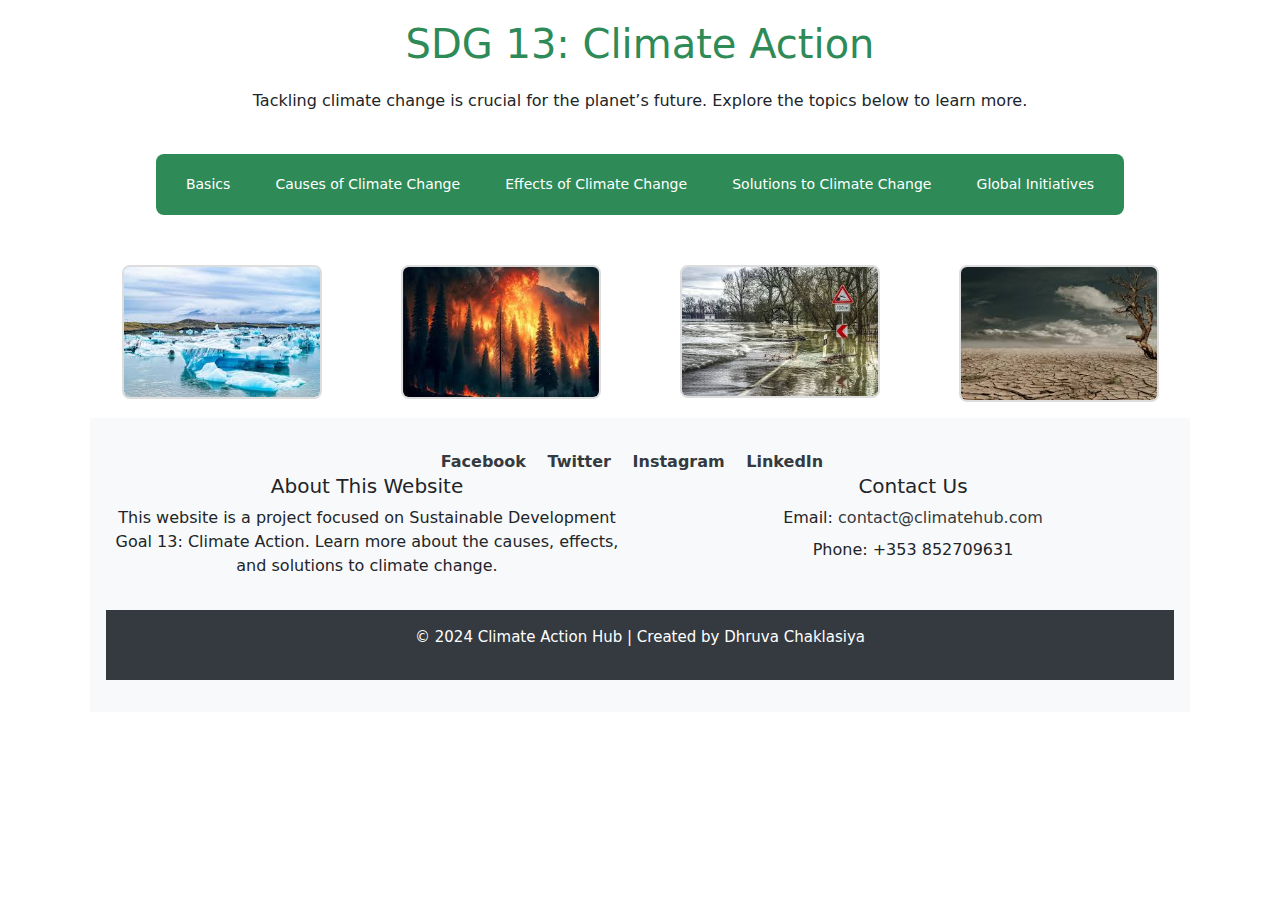
<file: index.html>
<!DOCTYPE html>
<html lang="en" class="index_html">
	<head>
		<meta charset="UTF-8">
		<meta name="viewport" content="width=device-width, initial-scale=1.0">
		<title>Climate Action Hub</title>
		<meta name="author" content="Dhruva Chaklasiya">
		<meta name="description" content="This website is all about the sustainable development goal 13 i.e. Climate Action">
		<meta name="keywords" content="HTML, CSS, JavaScript, Climate Change, SDG13, sdg13, sdg-13">
		<!--Bootstrap-->
		<link href="https://cdn.jsdelivr.net/npm/bootstrap@5.3.3/dist/css/bootstrap.min.css" rel="stylesheet" integrity="sha384-QWTKZyjpPEjISv5WaRU9OFeRpok6YctnYmDr5pNlyT2bRjXh0JMhjY6hW+ALEwIH" crossorigin="anonymous">
		 <!-- own stylesheet-->
		 <link href="style.css" rel="stylesheet">
		 <!--own java script-->
		<script src="script.js" ></script>
	</head>
	<body>
		<div class="container">
			<!--for own CSS-->
			<div class="home_container">
				<h1 class="home_heading">SDG 13: Climate Action</h1>
				<p class="home_p1">Tackling climate change is crucial for the planet’s future. Explore the topics below to learn more.</p>

				<!--Navigation Bar -->
				<div class="nav-bar">
				<!-- for own CSS-->
					<div class="home_nav">
						<a href="page1.html" class="home_nav_a">Basics</a>
						<a href="CausesOfClimateChange.html" class="home_nav_a">Causes of Climate Change</a>
						<a href="EffectsOfClimateChange.html" class="home_nav_a">Effects of Climate Change</a>
						<a href="page4.html" class="home_nav_a">Solutions to Climate Change</a>
						<a href="page5.html" class="home_nav_a">Global Initiatives</a>
					</div>
				</div>
					 <!-- Image Section -->
					<div class="row">
						<div class="home_image_row">
							<div class=" col-md-3">
								<img src="../melting-ice.jpeg" class="home_img" alt="Melting Ice">
							</div>
							<div class="col-md-3">
								<img src="../wildfire.jpeg" class="home_img" alt="Wildfire">
							</div>
							<div class=" col-md-3">
								<img src="../flooding.jpeg" class="home_img"  alt="Flooding">
							</div>
							<div class=" col-md-3">
								<img src="../drought.jpeg" class="home_img"  alt="Drought">
							</div>
						
						</div>
					</div>
					<!-- Footer Section -->
					<div class="row">
						<div class="home_footer">
			<!-- Social Media Links -->
							<div class="home_footer_social">
								<a href="https://www.facebook.com">
									Facebook
								</a>
								<a href="https://www.twitter.com">
									Twitter
								</a>
								<a href="https://www.instagram.com">
									Instagram
								</a>
								<a href="https://www.linkedin.com">
									LinkedIn
								</a>
							</div>

			<!-- Footer Links -->
							<div class="row">
								<div class="col-md-6">
									<div class="home_footer_about">
										<h5>About This Website</h5>
										<p>
											This website is a project focused on Sustainable Development Goal 13: Climate Action.
											Learn more about the causes, effects, and solutions to climate change.
										</p>
									</div>
								</div>
								<div class="col-md-6">
									<div class="home_footer_contact">
										<h5>Contact Us</h5>
										<ul>
											<li>Email: <a href="mailto:contact@climatehub.com">contact@climatehub.com</a></li>
											<li>Phone: +353 852709631</li>
										</ul>
									</div>
								</div>
							</div>
		<!-- Footer Bottom -->
							<div class="row">
								<div class="col-md-12">
									<div class="home_footer_bottom">
										<p>© 2024 Climate Action Hub | Created by Dhruva Chaklasiya</p>
									</div>
								</div>
							</div>
						</div>
					</div>
		</div>
	</div>
	</body>
</html>
</file>
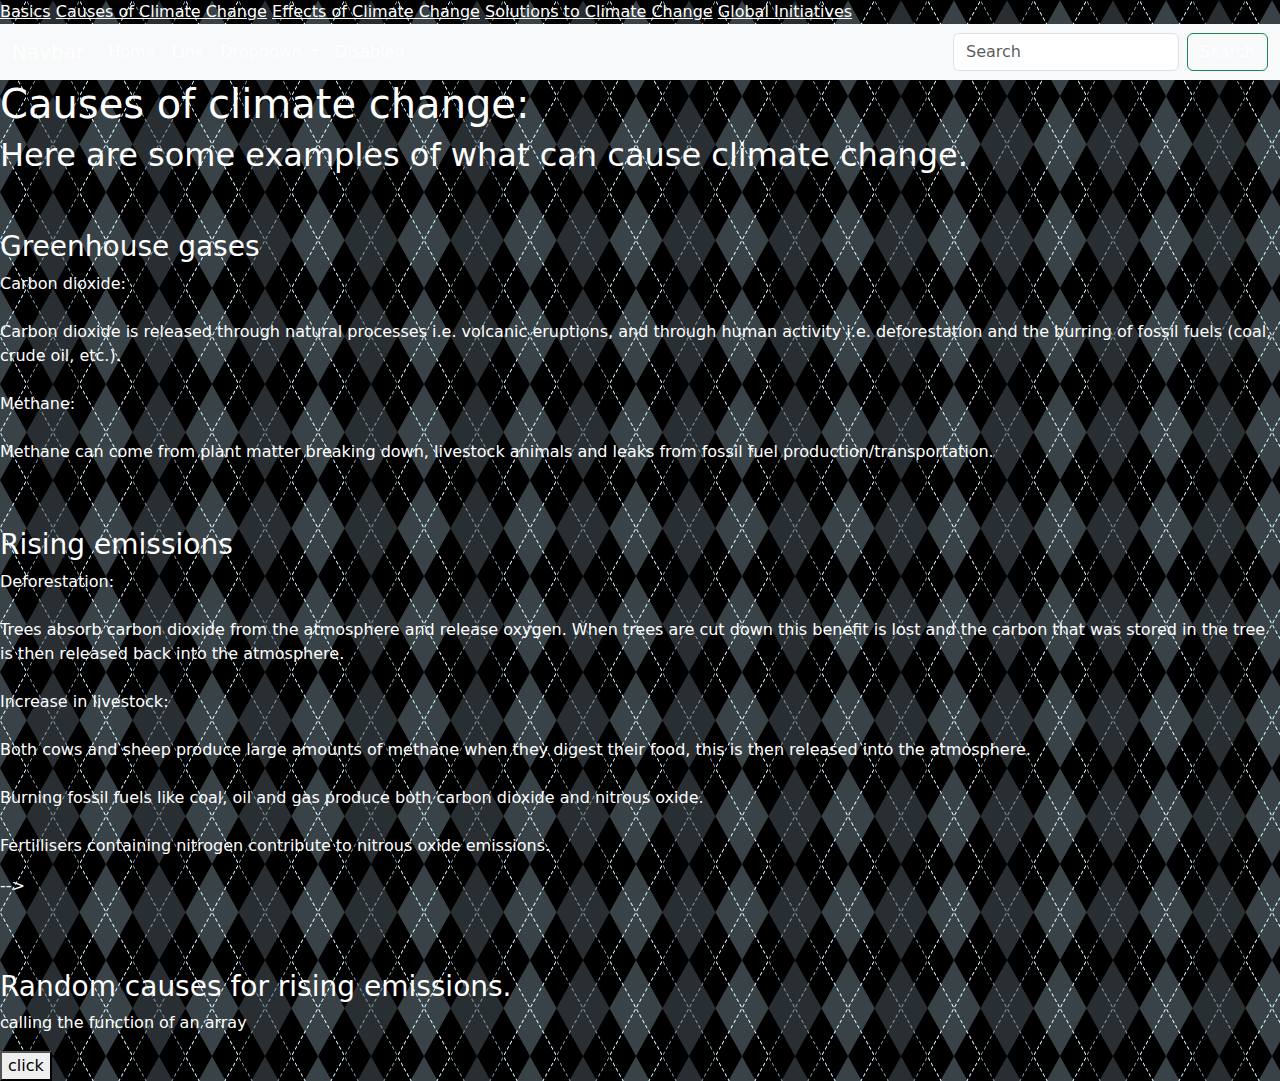
<file: CausesOfClimateChange.html>
<!-- Alex Good -->
<!Doctype html>
<html lang="en">
	<!-- Title, meta tags and java script -->
	<head>
		<meta name="author" content="Alex Good">
		<meta name="description" content="Causes of climate change.">
		<meta charset="utf-8">
		<meta name="viewport" content="width=device-width, initial-scale=1">
		<link rel="stylesheet"	href="https://cdn.jsdelivr.net/npm/bootstrap@5.3.3/dist/css/bootstrap.min.css">
		<title>Causes of climate change</title>
		<link rel="stylesheet"	href="https://cdn.jsdelivr.net/npm/bootstrap@5.3.3/dist/css/bootstrap.min.css">
		<script src="external.js"></script>

	</head>	
	<head>
			<div class="nav-bar">
				<!-- for own CSS-->
				<div class="home_nav">
					<a href="page1.html" class="home_nav_a">Basics</a>
					<a href="CausesOfClimateChange.html" class="home_nav_a">Causes of Climate Change</a>
					<a href="EffectsOfClimateChange.html">Effects of Climate Change</a>
					<a href="page4.html" class="home_nav_a">Solutions to Climate Change</a>
					<a href="page5.html" class="home_nav_a">Global Initiatives</a>
				</div>
			</div>


	
	</head>
	
<style>
<!--Nav bar-->
body {
  margin: 0;
  font-family: Arial, Helvetica, sans-serif;
}

.topnav {
  overflow: hidden;
  background-color: #333;
}

.topnav a {
  float: left;
  color: #f2f2f2;
  text-align: center;
  padding: 14px 16px;
  text-decoration: none;
  font-size: 17px;
}

.topnav a:hover {
  background-color: #ddd;
  color: black;
}

.topnav a.active {
  background-color: #04AA6D;
  color: white;
}
</style>
</head>
<body>
<nav class="navbar navbar-expand-lg bg-body-tertiary">
  <div class="container-fluid">
    <a class="navbar-brand" href="#">Navbar</a>
    <button class="navbar-toggler" type="button" data-bs-toggle="collapse" data-bs-target="#navbarSupportedContent" aria-controls="navbarSupportedContent" aria-expanded="false" aria-label="Toggle navigation">
      <span class="navbar-toggler-icon"></span>
    </button>
    <div class="collapse navbar-collapse" id="navbarSupportedContent">
      <ul class="navbar-nav me-auto mb-2 mb-lg-0">
        <li class="nav-item">
          <a class="nav-link active" aria-current="page" href="#">Home</a>
        </li>
        <li class="nav-item">
          <a class="nav-link" href="#">Link</a>
        </li>
        <li class="nav-item dropdown">
          <a class="nav-link dropdown-toggle" href="#" role="button" data-bs-toggle="dropdown" aria-expanded="false">
            Dropdown
          </a>
          <ul class="dropdown-menu">
            <li><a class="dropdown-item" href="#">Action</a></li>
            <li><a class="dropdown-item" href="#">Another action</a></li>
            <li><hr class="dropdown-divider"></li>
            <li><a class="dropdown-item" href="#">Something else here</a></li>
          </ul>
        </li>
        <li class="nav-item">
          <a class="nav-link disabled" aria-disabled="true">Disabled</a>
        </li>
      </ul>
      <form class="d-flex" role="search">
        <input class="form-control me-2" type="search" placeholder="Search" aria-label="Search">
        <button class="btn btn-outline-success" type="submit">Search</button>
      </form>
    </div>
  </div>
</nav>
<div style="padding-left:16px">
</div>

</body>
	
	
	<body>
		<!-- Information -->
		<h1>Causes of climate change:</h1>
		<h2>Here are some examples of what can cause climate change.</h2>
			<br></br>
		<h3>Greenhouse gases</h3>
		<p>
			
			Carbon dioxide:  
			<br></br>
			Carbon dioxide is released through natural processes i.e. volcanic eruptions, and through human activity i.e. deforestation and the burring of fossil fuels (coal, crude oil, etc.). 
			<br></br>
			Methane:  
			<br></br>				
			Methane can come from plant matter breaking down, livestock animals and leaks from fossil fuel production/transportation. 
		</p>
			<br></br>
		<h3>Rising emissions</h3>
		<p>
			Deforestation:
			<br></br>
			Trees absorb carbon dioxide from the atmosphere and release oxygen. When trees are cut down this benefit is lost and the carbon that was stored in the tree is then released back into the atmosphere. 
			<br></br>
			Increase in livestock:
			<br></br>
			Both cows and sheep produce large amounts of methane when they digest their food, this is then released into the atmosphere. 
			<br></br>

			Burning fossil fuels like coal, oil and gas produce both carbon dioxide and nitrous oxide. 
			<br></br>
			Fertillisers containing nitrogen contribute to nitrous oxide emissions. 
		
		</p>
	
	</body>
	<body onload="myFunction()">

	
<!--Javascript -->
	<!--Leaving out of this section
	<button onclick="myFunction()">Click me!</button>

		<p id="demo"></p>

		<script>
		
			<!--Newsletter-->

			<!--function myFunction() {
			let text = "Do you want to join our newsletter? ";
			if (confirm(text) == true) {
			prompt("Enter name",);
			prompt("Enter email address",);
			text = "You chose to join our newsletter";
			} else {
			text = "You chose not to join our newsletter";
			}
			document.getElementById("demo").innerHTML = text;
			}-->
		</script>

		<script>
			function myFunction() {

			<!-- set background image -->
			document.body.style.backgroundImage = "url('backimg.png')";
			}
			
				<!-- changes all text color as black text on the background doesn't work-->
			var all = document.getElementsByTagName("*");

			for (var i=0, max=all.length; i < max; i++) {
			all[i].style.color = "white";
			}
		</script> -->
	
	
	
	</body>

	<br></br>
	<br></br>
	
		<h3>Random causes for rising emissions. </h3>
	<body>
		<p id="task2">
			calling the function of an array
		</p>
		<button onclick="arrayTwo()">click</button>
		<br/>
		<script src="	https://cdn.jsdelivr.net/npm/bootstrap@5.3.3/dist/js/bootstrap.bundle.min.js"></script>
	</body>

</html>
</file>
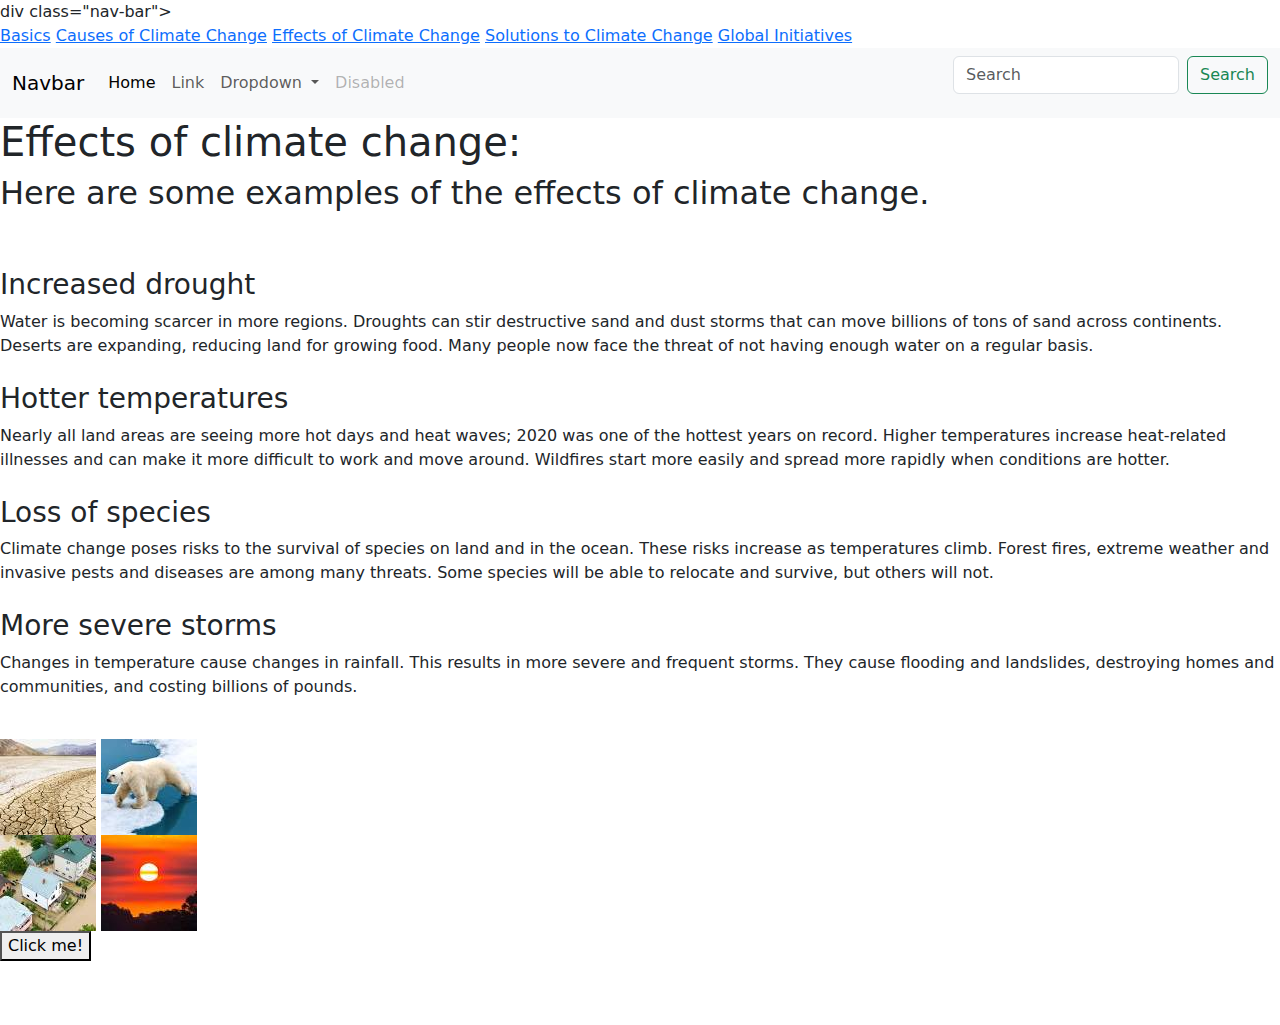
<file: EffectsOfClimateChange.html>
<!-- Alex Good -->
<!Doctype= html>
<html lang="en">


	
	<!-- Title, meta tags and java script -->
	<head>
		<meta name="author" content="Alex Good">
		<meta name="description" content="Effects of climate change.">
		<meta charset="utf-8">
		<meta name="viewport" content="width=device-width, initial-scale=1">
		<link rel="stylesheet"	href="https://cdn.jsdelivr.net/npm/bootstrap@5.3.3/dist/css/bootstrap.min.css">
		<title>Effects of climate change</title>
		<link rel="stylesheet"	href="https://cdn.jsdelivr.net/npm/bootstrap@5.3.3/dist/css/bootstrap.min.css">
		<script src="external.js"></script>
			div class="nav-bar">
			<!-- for own CSS-->
				<div class="home_nav">
					<a href="page1.html" class="home_nav_a">Basics</a>
					<a href="CausesOfClimateChange.html" class="home_nav_a">Causes of Climate Change</a>
					<a href="EffectsOfClimateChange.html" class="home_nav_a">Effects of Climate Change</a>
					<a href="page4.html" class="home_nav_a">Solutions to Climate Change</a>
					<a href="page5.html" class="home_nav_a">Global Initiatives</a>
				</div>
			</div>
		
	</head>
	<style>
<!--Nav bar-->
body {
  margin: 0;
  font-family: Arial, Helvetica, sans-serif;
}

.topnav {
  overflow: hidden;
  background-color: #333;
}

.topnav a {
  float: left;
  color: #f2f2f2;
  text-align: center;
  padding: 14px 16px;
  text-decoration: none;
  font-size: 17px;
}

.topnav a:hover {
  background-color: #ddd;
  color: black;
}

.topnav a.active {
  background-color: #04AA6D;
  color: white;
}
</style>
</head>
<body>
<nav class="navbar navbar-expand-lg bg-body-tertiary">
  <div class="container-fluid">
    <a class="navbar-brand" href="#">Navbar</a>
    <button class="navbar-toggler" type="button" data-bs-toggle="collapse" data-bs-target="#navbarSupportedContent" aria-controls="navbarSupportedContent" aria-expanded="false" aria-label="Toggle navigation">
      <span class="navbar-toggler-icon"></span>
    </button>
    <div class="collapse navbar-collapse" id="navbarSupportedContent">
      <ul class="navbar-nav me-auto mb-2 mb-lg-0">
        <li class="nav-item">
          <a class="nav-link active" aria-current="page" href="#">Home</a>
        </li>
        <li class="nav-item">
          <a class="nav-link" href="#">Link</a>
        </li>
        <li class="nav-item dropdown">
          <a class="nav-link dropdown-toggle" href="#" role="button" data-bs-toggle="dropdown" aria-expanded="false">
            Dropdown
          </a>
          <ul class="dropdown-menu">
            <li><a class="dropdown-item" href="#">Action</a></li>
            <li><a class="dropdown-item" href="#">Another action</a></li>
            <li><hr class="dropdown-divider"></li>
            <li><a class="dropdown-item" href="#">Something else here</a></li>
          </ul>
        </li>
        <li class="nav-item">
          <a class="nav-link disabled" aria-disabled="true">Disabled</a>
        </li>
      </ul>
      <form class="d-flex" role="search">
        <input class="form-control me-2" type="search" placeholder="Search" aria-label="Search">
        <button class="btn btn-outline-success" type="submit">Search</button>
      </form>
    </div>
  </div>
</nav>


<div style="padding-left:16px">

</div>

</body>
	<body>
		<!-- Information -->
		<h1>Effects of climate change:</h1>
		<h2>Here are some examples of the effects of climate change.</h2>
			<br></br>
		<h3>Increased drought</h3>
		
			Water is becoming scarcer in more regions. Droughts can stir destructive sand and dust storms that can move billions of tons of sand across continents. Deserts are expanding, reducing land for growing food. Many people now face the threat of not having enough water on a regular basis.   
			<br></br>
		<h3>Hotter temperatures </h3>
			Nearly all land areas are seeing more hot days and heat waves; 2020 was one of the hottest years on record. Higher temperatures increase heat-related illnesses and can make it more difficult to work and move around. Wildfires start more easily and spread more rapidly when conditions are hotter. 
			<br></br>
		<h3>Loss of species </h3>
			Climate change poses risks to the survival of species on land and in the ocean. These risks increase as temperatures climb. Forest fires, extreme weather and invasive pests and diseases are among many threats. Some species will be able to relocate and survive, but others will not. 
			<br></br>
		<h3>More severe storms </h3>
			Changes in temperature cause changes in rainfall. This results in more severe and frequent storms. They cause flooding and landslides, destroying homes and communities, and costing billions of pounds. 
			<br></br>
		</p>

	
	</body>
	
	<div class="column">
		
		<img src="DroughT-.jpg">
		<img src="Polar-Bear-.jpg">
		
		
		
	
	</div>
	<div class="column">
		<img src="Heavy-Rain,Storm.jpg">
		<img src="SuN-.jpg">
		
		
	
		
	</div>
	</div>
	<body onload="myfunction()">
	


		<!--Javascript -->
		<button onclick="myFunction()">Click me!</button>

		<p id="demo"></p>

	<script>
		
			<!--Newsletter-->

			function myFunction() {
			let text = "Do you need to get in contact? ";
			if (confirm(text) == true) {
			prompt("Enter your name",);
			prompt("Enter your email address",);
			prompt("Enter your phone number",);
			text = "You chose to contact";
			} else {
			text = "You chose not to contact";
			}
			document.getElementById("demo").innerHTML = text;
			}
		</script>
	</Body>
	
	<body>
		<script>
		
			function myFunction() {

			<!-- set background image -->
			d')";
			}
			
				<!-- changes all text color as black text on the background doesn't work-->
			var all = document.getElementsByTagName("*");

			for (var i=0, max=all.length; i < max; i++) {
			all[i].style.color = "white";
			}
		</script>
	</body>
<br></br>
	
		<!--Leave for other
		<h3>Random causes for rising emissions. </h3>
	<body>
		<p id="task2">
			calling the function of an array
		</p>
		<button onclick="arrayTwo()">click</button>
		<br/>-->
	</body>

	  <script src="	https://cdn.jsdelivr.net/npm/bootstrap@5.3.3/dist/js/bootstrap.bundle.min.js"></script>
	</body>

</html>
</file>
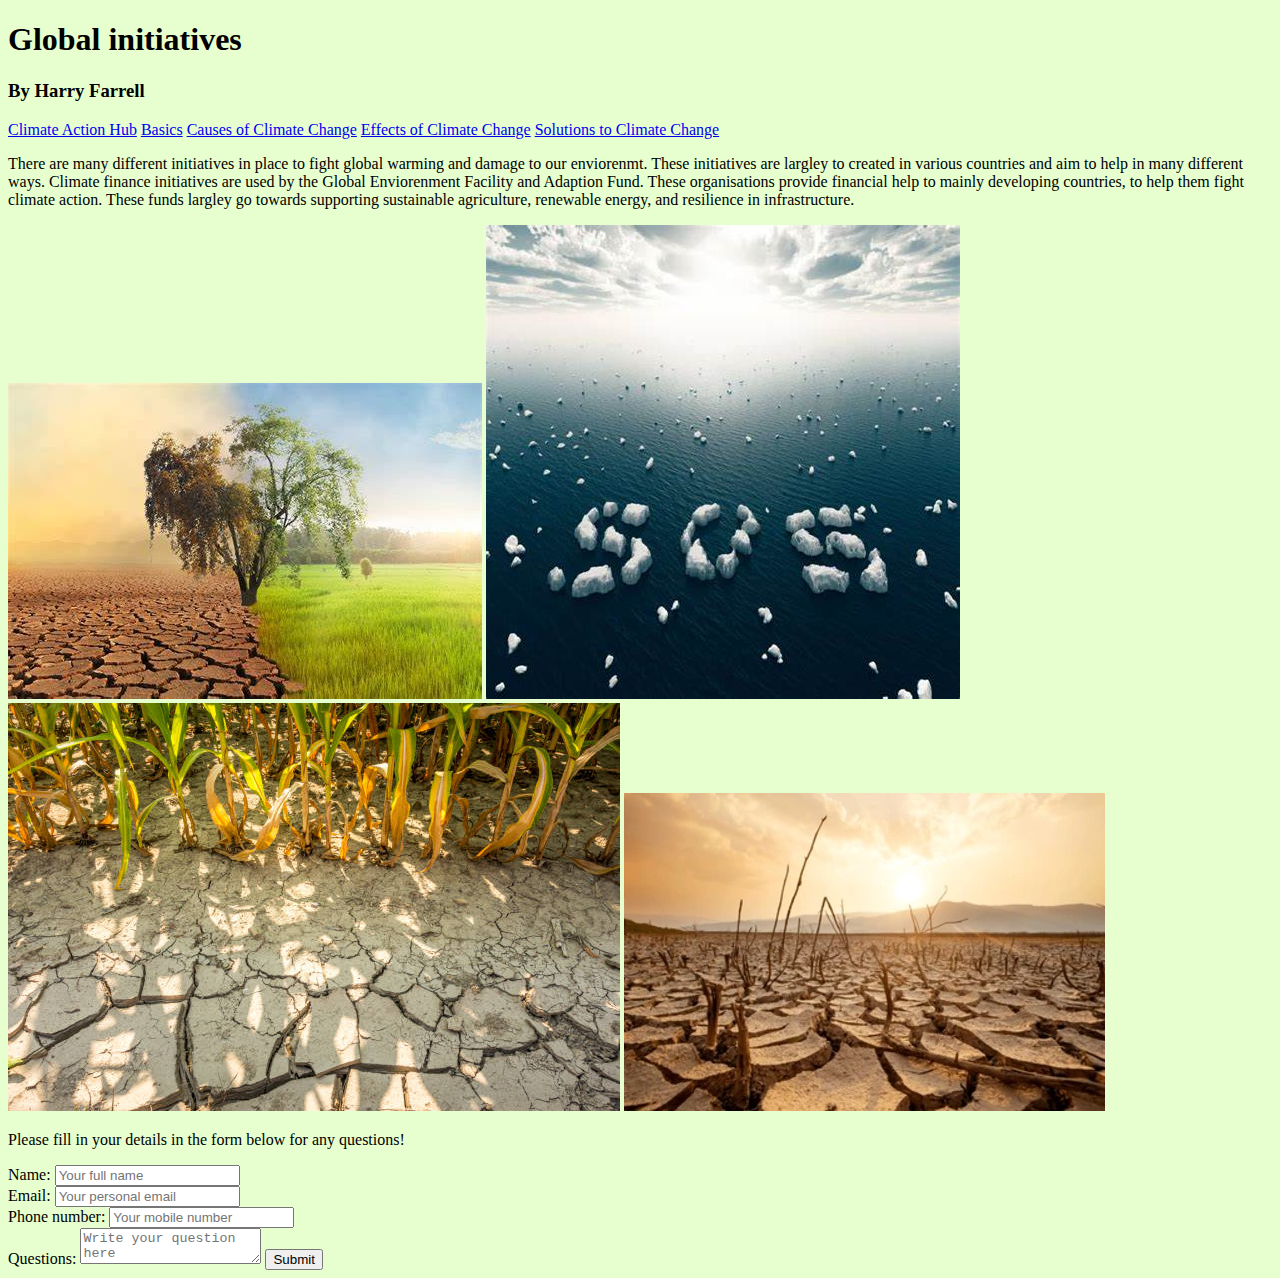
<file: page 5.html>
<!DOCTYPE html>
<html lang="en">
	<head>
		<meta charset="UTF-8">
		<meta name="viewport" content="width=device-width, initial-scale=1.0">
		<title>Global-initiatives</title>
		<link rel="stylesheet" href="style.css">
		<meta name="author" content="Harry Farrell">
		<script src="script.js" type="text/JavaScript"></script>
	</head>
	<body style="background-color: #e7ffce";
		<div class="HFheading">
			<h1>Global initiatives</h1>
			<h3>By Harry Farrell</h3>
		</div>
		
		<div class="Global-initiatives-nav">
			<a href="index.html" class="Global-initiatives-nav_a">Climate Action Hub</a>
			<a href="page 1.html" class="Global-initiatives-nav_a">Basics</a>
			<a href="page 2" class="Global-initiatives-nav_a">Causes of Climate Change</a>
			<a href="page 3" class="Global-initiatives-nav_a">Effects of Climate Change</a>
			<a href="page 4" class="Global-initiatives-nav_a">Solutions to Climate Change</a>
		</div>
		
		
		
		<div class="HFpara1">	
			<p>There are many different initiatives in place to fight global warming and damage to our enviorenmt. These initiatives are largley to created in various countries and aim to help in many different ways. Climate finance initiatives are used by the Global Enviorenment Facility and Adaption Fund. These organisations provide financial help to mainly developing countries, to help them fight climate action. These funds largley go towards supporting sustainable agriculture, renewable energy, and resilience in infrastructure.</p>
		</div>
		
		
		<div class="row">
			<img src="half tree.jpg">
			<img src="SOS.jpg">
		</div>
		
		<div class="row1">
			<img src="Effects.jpg">
			<img src="Ground.jpg">
		</div>
		
		<div class="col-md-12">
			<p class="page5">Please fill in your details in the form below for any questions!</p>
			<form class="form-page5" id="form-page5" onsubmit="return validate()">
				
				<label class="page5_label1" for="name">Name:</label>
				<input class="page5_form_input1" type="text id="name" placeholder="Your full name">
				<br>
				<label class="page5_label2" for="email">Email:</label>
				<input class="page5_form_input2" type="email" id="email" placeholder="Your personal email">
				<br>
				<label class="page5_label3" for="phone number">Phone number:</label>
				<input class="page5_form_input3" type="number" id="number" placeholder="Your mobile number">
				<br>
				<label class="page5_label4" for="questions">Questions:</label>
				<textarea class="page5_form_textarea" id="question" placeholder="Write your question here"></textarea>
				<button class="page5_form_button" type="submit">Submit</button>
		</div>
		
		<div class="date" id="demo1"></div>
		
		
	</body>
</html>
</file>
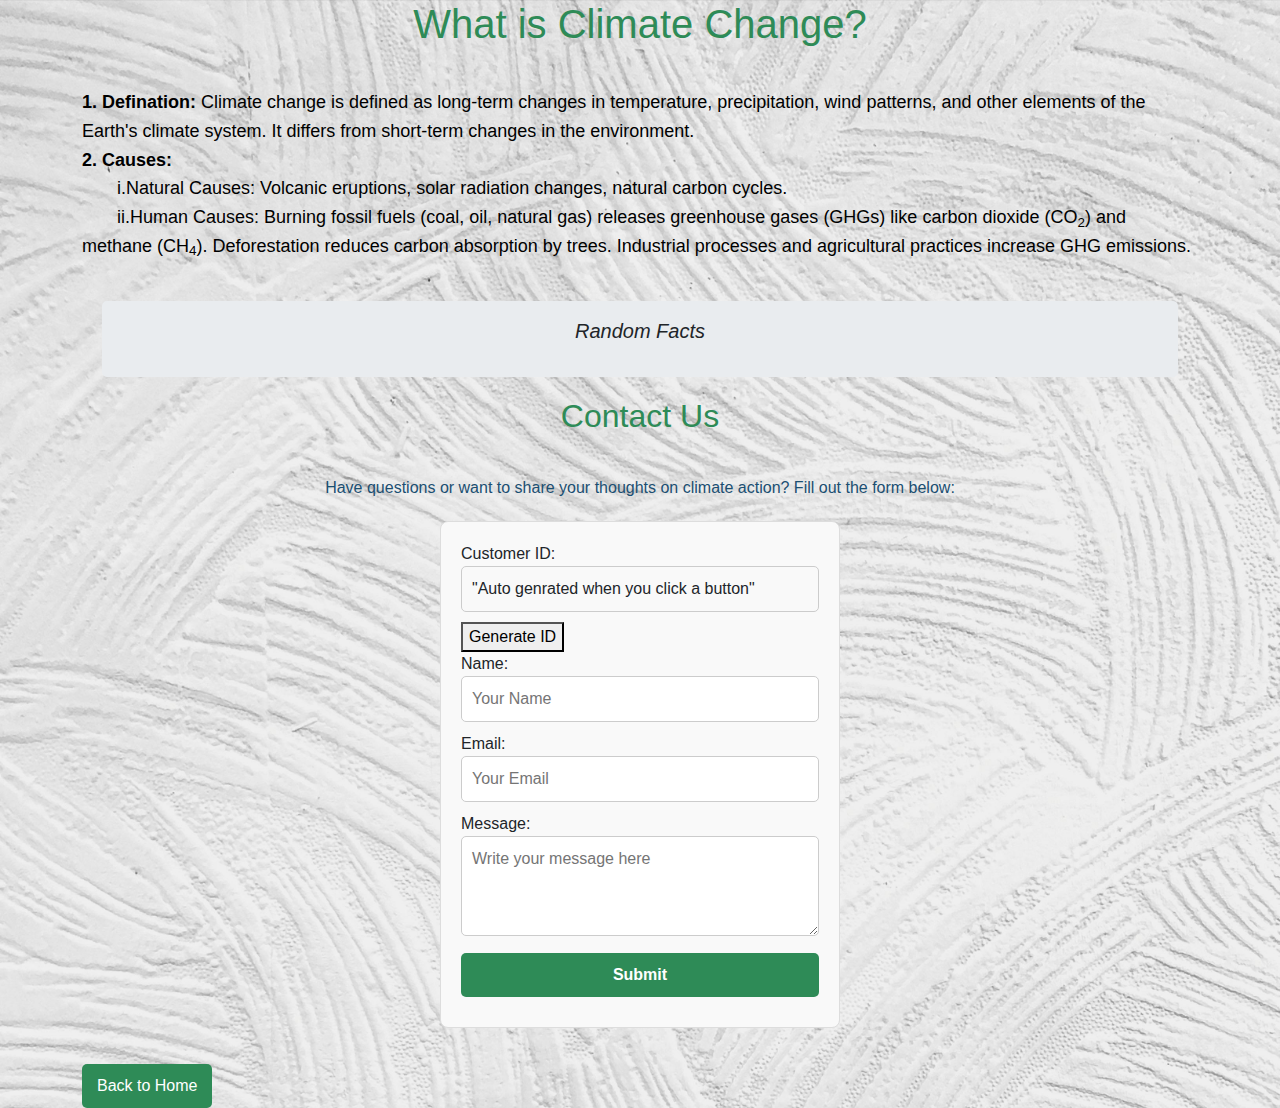
<file: page1.html>
<!DOCTYPE html>
<html lang="en" class="index_html">
	<head>
		<meta charset="UTF-8">
		<meta name="viewport" content="width=device-width, initial-scale=1.0">
		<title>What is climate change?</title>
		<meta name="author" content="Dhruva Chaklasiya">
		<meta name="description" content="This website is all about the sustainable development goal 13 i.e. Climate Action">
		<meta name="keywords" content="HTML, CSS, JavaScript, Climate Change, SDG13, sdg13, sdg-13">
		<!--Bootstrap-->
		<link href="https://cdn.jsdelivr.net/npm/bootstrap@5.3.3/dist/css/bootstrap.min.css" rel="stylesheet" integrity="sha384-QWTKZyjpPEjISv5WaRU9OFeRpok6YctnYmDr5pNlyT2bRjXh0JMhjY6hW+ALEwIH" crossorigin="anonymous">
		 <!-- own stylesheet-->
		 <link href="style.css" rel="stylesheet">
		 <!--own java script-->
		<script src="script.js"></script>
	</head>
	<body class="page1">
		<div class="container">
			<div class="row">
				<div class="col-md-12">
					<h1 class="page1_heading1">What is Climate Change?</h1>
				</div>
			</div>
			<div class="row">
				<div class="col-md-12">
					<p class="page1_p1">
						<b>1. Defination:</b>
							Climate change is defined as long-term changes in temperature, precipitation, wind patterns, and other elements of the Earth's climate system. It differs from short-term changes in the environment.<br>
							<b>2. Causes:</b><br>&nbsp;&nbsp;&nbsp;&nbsp;&nbsp;&nbsp;
						i.Natural Causes:
							Volcanic eruptions, solar radiation changes, natural carbon cycles.<br>&nbsp;&nbsp;&nbsp;&nbsp;&nbsp;&nbsp;
						ii.Human Causes:
							Burning fossil fuels (coal, oil, natural gas) releases greenhouse gases (GHGs) like carbon dioxide (CO<sub>2</sub>) and methane (CH<sub>4</sub>).
							Deforestation reduces carbon absorption by trees.
							Industrial processes and agricultural practices increase GHG emissions.<br>
					</p>
				</div>
			</div>
			<!-- random facts-->
			<div class="row">
				<div class="col-md-12">
					<div class="page1_randomFact">
						<p id="random_fact" class="random-fact" onmouseover="randomfacts()">Random Facts</p>
					</div>
				</div>
			</div>
        <!-- Form Section -->
			<div class="row">
				<div class="col-md-12">
					<h2 class="page1_heading2">Contact Us</h2>
				</div>
			</div>
			<div class="row">
				<div class="col-md-12">
					<p class="page1_p2">Have questions or want to share your thoughts on climate action? Fill out the form below:</p>
					<form class="page1_form" id="page1_form" onsubmit="return validate()">
						
						<label class="page1_label" for="customerId">Customer ID:</label>
						<p  class="page1_form_input"> "Auto genrated when you click a button"</p>
						<button class="page1_form_button2" onclick="random()" type="button" id="customerId">Generate ID</button><br>
						<label class="page1_label" for="name">Name:</label>
						<input  class="page1_form_input" type="text" id="name" placeholder="Your Name">
						<br>
						<label class="page1_label" for="email">Email:</label>
						<input class="page1_form_input" type="email" id="email" placeholder="Your Email">
						<br>

						<label class="page1_label" for="message">Message:</label>
						<textarea class="page1_form_textarea" id="message" placeholder="Write your message here"></textarea>
						<br>

						<button class="page1_form_button" type="submit" >Submit</button>
					</form>
					<p id="page1_validation_message"></p>
				</div>
			</div>
        <!-- Back to Home Button -->
        <a href="index.html" class="page1_home_button">Back to Home</a>
    </div>
	</body>
</html>
</file>
<file: style.css>
<!--Dhruva031205-->
.index_html{
	margin: 0;
	padding: 0;
	font-family: Arial, sans-serif;
	box-sizing: border-box;
	background-color: #f4f4f9;
}

.home_container{
	 padding: 20px;
    text-align: center;
}

.home_heading{
	color: #2E8B57;
    margin-bottom: 20px;
}

.home_p1{
	 font-size: 16px;
    margin: 20px 0;
    line-height: 1.6;
}

.home_nav{
	margin: 20px 0;
    background-color: #2E8B57;
    padding: 10px;
    border-radius: 8px;
    display: inline-block;
}

.home_nav_a{
	/* kept text decoration to none because i don't want underline*/
	text-decoration: none;
    color: white;
    padding: 10px 20px;
    display: inline-block;
    font-size: 14px;
}

.home_nav_a:hover{
	 background-color: #3CB371;
    border-radius: 5px;
}

.home_image_row{
	margin-top: 30px;
    display: flex;
    justify-content: center;
    gap: 10px;
}

.home_img{
	width: 200px;
    height: auto;
    border-radius: 8px;
    border: 2px solid #ddd;
}

.home_footer{
    background-color: #f8f9fa; /* Light background */
    margin-top: 16px; /* Space from content above */
    padding: 32px 16px;
    text-align: center;
}

.home_footer_social a{
	margin-right: 16px;
    text-decoration: none;
    color: #343a40; /* Dark text */
    font-weight: bold;
}
.home_footer_contact ul{
    list-style: none;
    padding: 0;
}
.home_footer_contact ul li{
    margin: 8px 0;
}
.home_footer_contact ul li a{
    color: #343a40;
    text-decoration: none;
}
.home_footer_bottom{
	background-color: #343a40;
    color: #ffffff;
    padding: 1rem;
    margin-top: 16px;
    font-size: 15px;
}



                         /*page 1 styling*/
						 
.page1{
	background: url('../bg3.jpg');
    background-size: cover;
    margin: 0;
    padding: 0;
    font-family: Arial, sans-serif;
    /*color: #ffffff; /* Adjust text color for contrast */
}
.page1_p1{
	font-size: 18px;
    margin: 20px 0;
    line-height: 1.6;
	color:black;
}

.page1_p2{
	font-size: 16px;
    margin: 20px 0;
    line-height: 1.6;
	text-align: center;
	color:#1b4f72;
}

.page1_heading1{
	color: #2E8B57;
    margin-bottom: 20px;
	text-align: center;
}
.page1_heading2{
	color: #2E8B57;
    margin-bottom: 20px;
	text-align: center;
}

.page1_randomFact{
    margin: 20px;
    text-align: center;
    background-color: #e9ecef;
    padding: 15px;
    border-radius: 5px;
    font-style: italic;
    font-size: 20px;
}
.page1_randomfact_button {
    background-color: #2E8B57; 
    color: white; 
    border: none; 
    font-size: 16px; 
    font-weight: bold; 
    border-radius: 8px; /* Rounded corners */
    transition: background-color 0.3s ease; /* Smooth hover effect */
}

.page1_randomfact_button:hover {
    background-color: #3CB371; /* Lighter green on hover */
}



/*form*/


.page1_form{
	max-width: 400px;
    margin: 0 auto;
    text-align: left;
    padding: 20px;
    border: 1px solid #ddd;
    border-radius: 8px;
    background-color: #f9f9f9;
}
.page1_form_label{
	display: block;
    margin-bottom: 5px;
    font-weight: bold;
}
.page1_form_input{
	width: 100%;
    padding: 10px;
    margin-bottom: 10px;
    border: 1px solid #ccc;
    border-radius: 5px;
}

.page1_form_textarea{
	width: 100%;
    padding: 10px;
    margin-bottom: 10px;
    border: 1px solid #ccc;
    border-radius: 5px;
	resize: vertical;
	min-height: 100px;
}

.page1_form_button{
	width: 100%;
    padding: 10px;
    margin-bottom: 10px;
    border: 1px solid #ccc;
    border-radius: 5px;
	background-color: #2E8B57;
    color: white;
    border: none;
    cursor: pointer;
    font-weight: bold;
}
.page1_form_button:hover{
	background-color: #3CB371;
}
/*button*/
.page1_button{
	display: inline-block;
    margin-top: 20px;
    padding: 10px 15px;
    text-decoration: none;
    color: white;
    background-color: #2E8B57;
    border-radius: 5px;
}
.page1_button:hover{
	 background-color: #3CB371;
}
/*Validation message*/
#page1_validation_message{
	text-align: center;
    font-size: 14px;
    margin-top: 10px;
    font-weight: bold;
}

/*Home button*/

.page1_home_button{
	display: inline-block;
    margin-top: 20px;
    padding: 10px 15px;
    text-decoration: none;
    color: white;
    background-color: #2E8B57;
    border-radius: 5px;
}

.page1_home_button:hover{
	background-color: #3CB371;
}

@media (max-width: 1024px) {
  .home_image_row {
    gap: 15px;
  }

  .home_img {
    width: 180px;
  }

  .page1_form {
    padding: 15px;
  }
}

@media (max-width: 768px) {
  .home_image_row {
    flex-direction: column; /* Stack images vertically */
    align-items: center;
  }

  .home_img {
    width: 150px;
  }

  .page1_heading1,
  .page1_heading2 {
    font-size: 28px;
  }

  .page1_form {
    max-width: 90%; /* Make form wider for smaller screens */
  }
}

@media (max-width: 480px) {
  .home_img {
    width: 120px;
  }

  .page1_p1,
  .page1_p2 {
    font-size: 16px;
  }

  .page1_form_button {
    font-size: 14px;
    padding: 8px;
  }
}






<!-- Alex Good -->
<!-- Fixed position -->
div{
width: 60px;
height: 200px;
background: red;
position: fixed;
left: 0px;
top: 60px;
}

<!-- phone -->

@media only screen and (min-device-width : 320px) and (maxdevice-width : 480px) {
<!-- pc -->
@media only screen and (min-width : 1224px) {


<4x4 images>

.row {
  display: flex;
  flex-wrap: wrap;
  padding: 0 4px;
}


.column {
  flex: 25%;
  max-width: 25%;
  padding: 0 4px;
}

.column img {
  margin-top: 8px;
  vertical-align: middle;
  width: 100%;
}


@media screen and (max-width: 800px) {
  .column {
    flex: 50%;
    max-width: 50%;
  }
}


@media screen and (max-width: 600px) {
  .column {
    flex: 100%;
    max-width: 100%;
  }
}

<!-- background image-->
body{
 background-image: url("backimg.png");
 background-repeat: no-repeat;
 background-attachment: fixed;
 background-position: center;
 background-size: cover;
}

/* Add a black background color to the top navigation */
.topnav {
  background-color: #333;
  overflow: hidden;
}

/* Style the links inside the navigation bar */
.topnav a {
  float: left;
  color: #f2f2f2;
  text-align: center;
  padding: 14px 16px;
  text-decoration: none;
  font-size: 17px;
}

/* Change the color of links on hover */
.topnav a:hover {
  background-color: #ddd;
  color: black;
}

/* Add a color to the active/current link */
.topnav a.active {
  background-color: #04AA6D;
  color: white;

<!-- End of css for Alex Good -->

<!-- Harry CSS -->

/* Global Initiatives */

.HFheading {
	border: 5px solid;
	border-radius: 20px;    /*border with curved corners*/     
	max-width: fit-content;	/*makes border perfect size for amount of content*/
	text-align: justify;
	
}

.Global-initiatives-nav {
	border: 5px solid;
	border-radius: 20px;
	max-width: fit-content;
	position: absolute;
	top: 197px;
}


.HFpara1 {
	border: 5px solid;
	border-radius: 20px;
	max-width: 1000px;
	position: absolute;
	top: 230px;
	/*position and border for main paragraph*/
	
}

.row {
  display: flex;
  flex-wrap: wrap;
  position: absolute;
  top: 350px; 
}

.row1{
	display: flex;
	flex-wrap: wrap;
	position: absolute;
	top: 800px;
}


.page5 {
	position: absolute;
	top: 1220px;
	
}

.page5_label1 {
	position: absolute;
	top: 1250px;
}

.page5_form_input1 {
	position: absolute;
	top: 1280px;
}

.page5_label2 {
	position: absolute;
	top: 1310px;
}

.page5_form_input2 {
	position: absolute;
	top: 1340px
}

.page5_label3 {
	position: absolute;
	top: 1370px;
}

.page5_form_input3 {
	position: absolute;
	top: 1400px;

}

.page5_label4 {
	position: absolute;
	top: 1430px;
}

.page5_form_textarea {
	position: absolute;
	top: 1460px;
}

.page5_form_button {
	position: absolute;
	top: 1500px;
}

.date {
	position: absolute;
	top: 1550px;
}

/* Solutions to Climate change */

.Solutions-nav {
	border: 5px;
	border-radius: 20px;
	position: absolute;
	top: 150px;
}

.HFpara2 {
	position: absolute;
	top: 185px;
	border: solid 5px;
	border-radius: 20px;
	max-width: fit-content;
}

.HFheading2 {
	max-width: fit-content;
	text-align: justify;
}

.row {
	display: flex;
	flex-wrap: wrap;
	position: absolute;
	top: 315px;
}

.HFpara3 {
	border: dashed;
	border-radius: 20px;
	position: absolute;
	top: 720px;
}

.row2 {
	display: flex;
	flex-wrap: wrap;
	position: absolute;
	top: 800px;
}	
	
.HFpara4 {
	border: dashed;
	border-radius: 20px;
	position: absolute;
	top: 1230px;
}

.page4_label1 {
	position: absolute;
	top: 1300px;
}

.page4_form_input1 {
	position: absolute;
	top: 1330px;
}

.page4_label2 {
	position: absolute;
	top: 1360px;
}

.page4_form_input2 {
	position: absolute;
	top: 1390px
}

.page4_label3 {
	position: absolute;
	top: 1420px;
}

.page4_form_input3 {
	position: absolute;
	top: 1450px;

}

.page4_label4 {
	position: absolute;
	top: 1480px;
}

.page4_form_textarea {
	position: absolute;
	top: 1510px;
}

.page4_form_button {
	position: absolute;
	top: 1550px;
}
	
.popular_solutions {
	position: absolute;
	top: 1600px;
} 

<!-- End of Harry CSS -->
</file>
